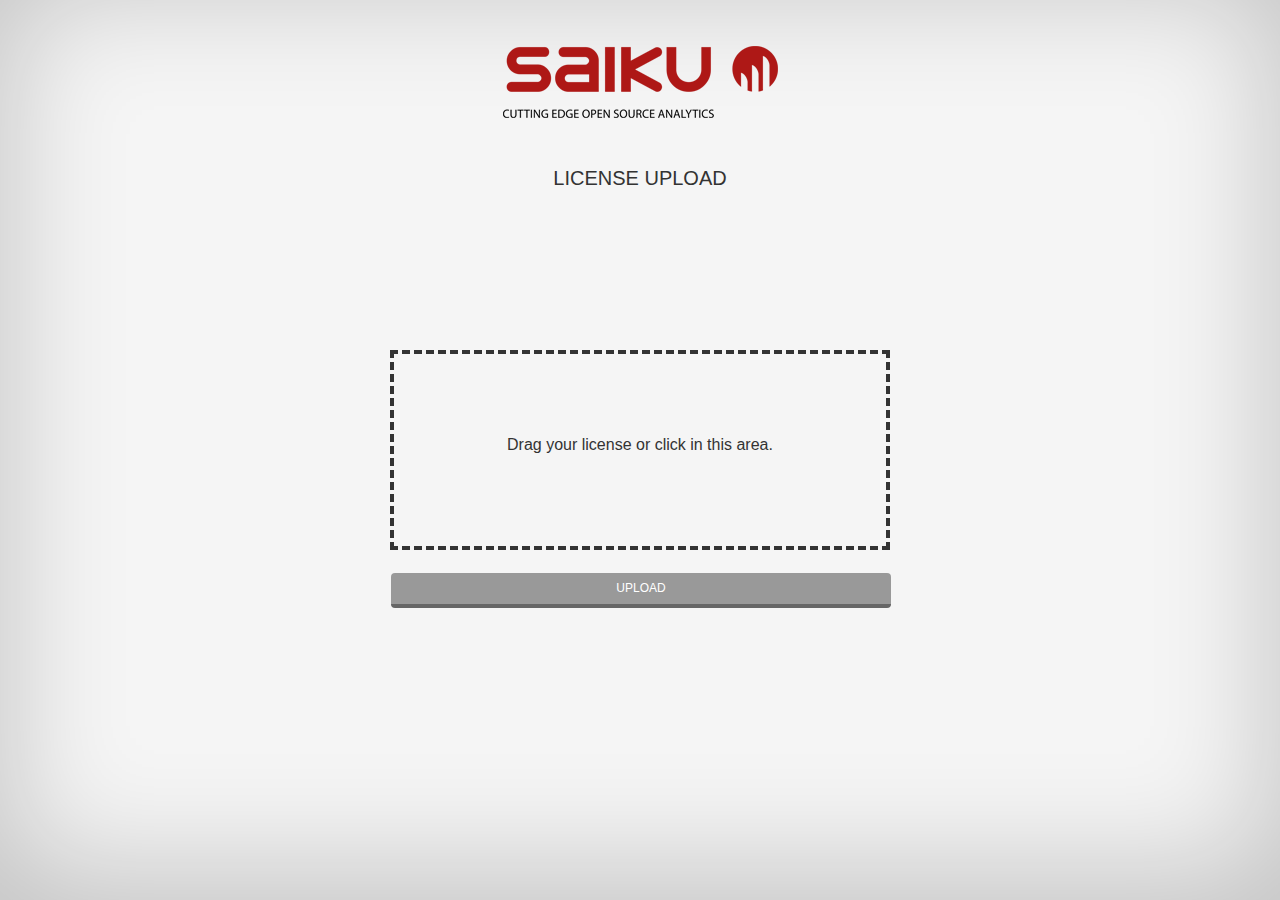
<file: core/overlays/org.saikuanalytics.saiku-ui-3.17/upload.html>
<!--  
Copyright 2015 OSBI Ltd

Licensed under the Apache License, Version 2.0 (the "License");
you may not use this file except in compliance with the License.
You may obtain a copy of the License at

    http://www.apache.org/licenses/LICENSE-2.0

Unless required by applicable law or agreed to in writing, software
distributed under the License is distributed on an "AS IS" BASIS,
WITHOUT WARRANTIES OR CONDITIONS OF ANY KIND, either express or implied.
See the License for the specific language governing permissions and
limitations under the License.
-->

<!DOCTYPE html>
<html lang="en">
<head>
	<title>License Upload</title>

	<!-- Meta -->
	<meta charset="UTF-8">
	<meta http-equiv="X-UA-Compatible" content="IE=edge,chrome=1"> 
	<meta name="viewport" content="width=device-width, initial-scale=1.0">

	<!-- Favicon -->
	<link rel="shortcut icon" href="favicon.ico">

	<!-- CSS -->
	<link rel="stylesheet" href="upload.css">
</head>
<body>
	<div class="container debug">
		<header class="clearfix debug">
			<img class="saiku-logo" src="images/src/saiku.png" alt="Saiku Logo">
			<h2 class="description debug">License Upload</h2>
		</header>
	</div>

	<section>
		<form class="form-upload">
			<input class="file-upload" id="file-chooser" type="file">
			<p>Drag your license or click in this area.</p>
			<button class="btn-upload" id="btn-sendfile" type="button">Upload</button>
			<div class="back-login">
				<a id="btn-back-login" href="javascript:void(0)">&laquo; Back to the login screen</a>
			</div>
		</form>
	</section>

	<div id="notification">
		<p>Oops... Something went wrong!</p>
	</div>

	<script src="js/jquery/jquery.min.js"></script>
	<script src="upload.js"></script>
	<script>
		upload.init();
	</script>
</body>
</html>
</file>
<file: core/overlays/org.saikuanalytics.saiku-ui-3.17/upload.css>
/*
 *   Copyright 2015 OSBI Ltd
 *
 *   Licensed under the Apache License, Version 2.0 (the "License");
 *   you may not use this file except in compliance with the License.
 *   You may obtain a copy of the License at
 *
 *       http://www.apache.org/licenses/LICENSE-2.0
 *
 *   Unless required by applicable law or agreed to in writing, software
 *   distributed under the License is distributed on an "AS IS" BASIS,
 *   WITHOUT WARRANTIES OR CONDITIONS OF ANY KIND, either express or implied.
 *   See the License for the specific language governing permissions and
 *   limitations under the License.
 */

/**
 * TABLE OF CONTENTS:
 *
 *	0. GLOBAL
 *	1. DEFAULT
 *		- 1.1. CONTAINER
 *	2. COMPONENTS
 *		- 2.1. FORM UPLOAD
 *		- 2.2. NOTIFICATION
 */

/* ==========================================================================
   0. GLOBAL
   ========================================================================== */

*,
*:before,
*:after {
  -webkit-box-sizing: border-box;
     -moz-box-sizing: border-box;
          box-sizing: border-box;
}

body,
html {
  overflow: hidden;
  overflow-x: hidden;
  height: 100%;
  margin: 0;
  padding: 0;
  font-size: 100%;
  background-color: #f5f5f5;
  box-shadow: inset 0 -20px 120px 10px rgba(0,0,0,0.2);
}

/*
 * Clearfix hack by Nicolas Gallagher
 * Link: http://nicolasgallagher.com/micro-clearfix-hack/
 */

.clearfix:before,
.clearfix:after {
  display: table;
  content: ' ';
}

.clearfix:after {
  clear: both;
}

body {
  font-family: 'Helvetica Neue', Arial, Helvetica, sans-serif;
  color: #333;
}

/*.debug {
  border: 1px solid #000;
}*/

/* ==========================================================================
   1. DEFAULT
   ========================================================================== */

/* 1.1. CONTAINER
   ========================================================================== */

.container > header {
  width: 90%;
  max-width: 69em;
  margin: 0 auto;
  padding: 2.875em 1.875em 1.875em;
}

.container > header .saiku-logo {
  display: block;
  margin-right: auto;
  margin-left: auto;
}

.container > header .description {
  margin-top: 2em;
  font-size: 1.250em;
  font-weight: 400;
  line-height: 2;
  text-align: center;
  text-transform: uppercase;
}

/* ==========================================================================
   2. COMPONENTS
   ========================================================================== */

/* 2.1. FORM UPLOAD
   ========================================================================== */

.form-upload {
  position: absolute;
  top: 50%;
  left: 50%;
  width: 500px;
  height: 200px;
  margin-top: -6.250em;
  margin-left: -15.625em;
  border: 4px dashed #333;
}

.form-upload p {
  width: 100%;
  height: 100%;
  line-height: 150px;
  text-align: center;
}

.form-upload .file-upload {
  position: absolute;
  width: 100%;
  height: 100%;
  margin: 0;
  padding: 0;
  opacity: 0;
  outline: none;
}

.form-upload .btn-upload {
  width: 500px;
  height: 35px;
  margin: 0 auto;
  margin-top: -1.250em;
  margin-left: -0.250em;
  font-size: 0.750em;
  color: #fff;
  border: none;
  border-bottom: 4px solid #666;
  border-radius: 4px;
  outline: none;
  background-color: #999;
  transition: all 0.2s ease;
  text-transform: uppercase;
}

.form-upload .btn-upload:hover {
  background-color: #888;
  cursor: pointer;
}

.form-upload .btn-upload:active {
  border: 0;
}

.form-upload .back-login {
  display: none;
  margin-top: 30px;
}

.form-upload .back-login a {
  text-decoration: none;
}

.form-upload .back-login a:hover {
  text-decoration: underline;
}

/* 2.2. NOTIFICATION
   ========================================================================== */

#notification {
  position: absolute;
  bottom: 0;
  display: none;
  width: 100%;
  padding: 5px;
  font-weight: bold;
  color: #fff;
}

.alert-success {
  padding: 10px;
  background-color: green;
}

.alert-info {
  padding: 10px;
  background-color: blue;
}

.alert-danger {
  padding: 10px;
  background-color: red;
}

#notification > p {
  margin: 10px;
  text-align: center;
}
</file>
